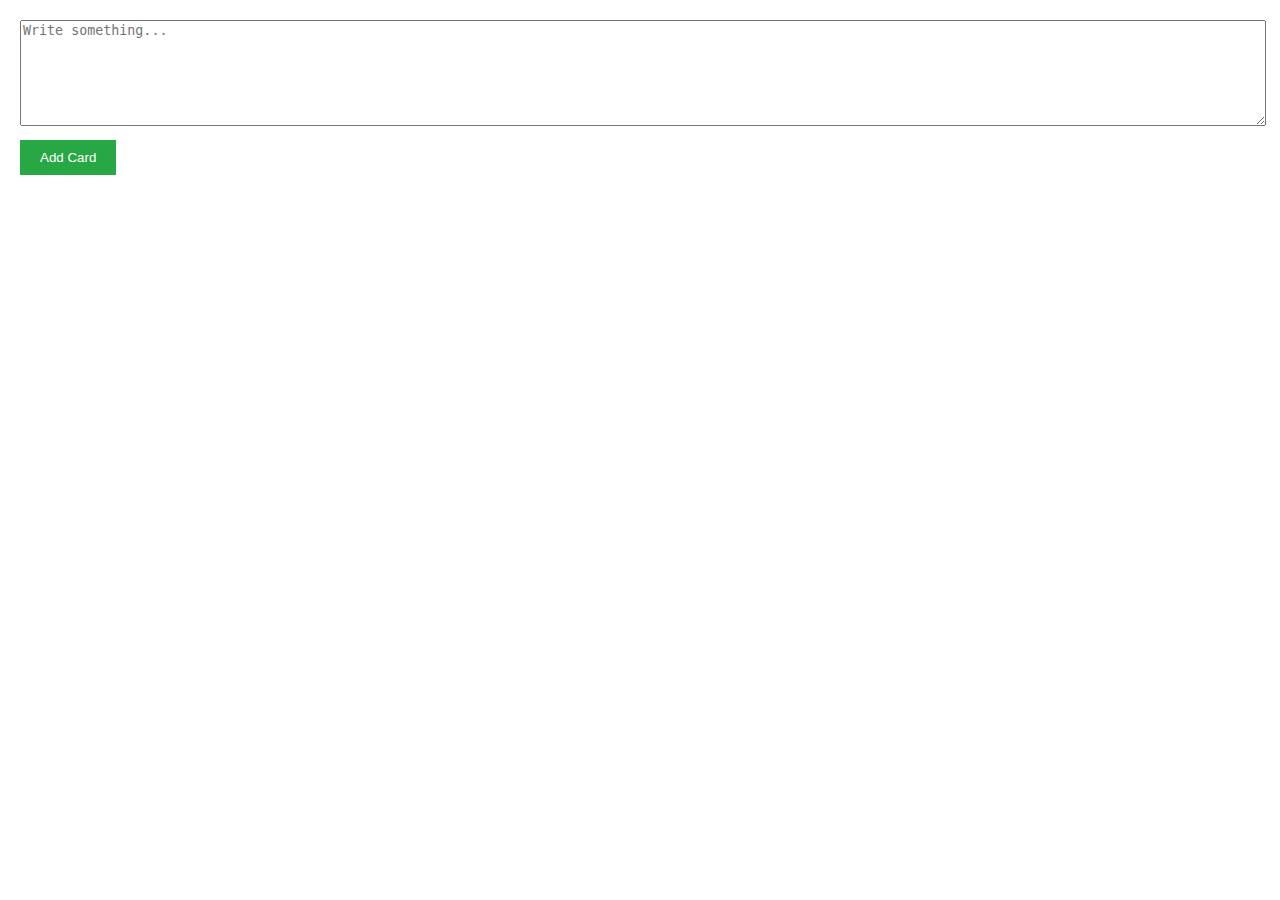
<file: frontend/index.html>
<!DOCTYPE html>
<html lang="en">
<head>
  <meta charset="UTF-8">
  <meta name="viewport" content="width=device-width, initial-scale=1.0">
  <title>Persistent Card Creator</title>
  <link rel="stylesheet" href="style.css">
</head>
<body>
  <textarea id="inputText" placeholder="Write something..."></textarea>
  <button id="addButton">Add Card</button>
  <div class="cards" id="cardsContainer"></div>

  <script src="script.js"></script>
</body>
</html>
</file>
<file: frontend/style.css>
body {
    font-family: Arial, sans-serif;
    margin: 20px;
  }
  textarea {
    width: 100%;
    height: 100px;
    margin-bottom: 10px;
  }
  button {
    display: inline-block;
    padding: 10px 20px;
    background-color: #28a745;
    color: #fff;
    border: none;
    cursor: pointer;
  }
  button:hover {
    background-color: #218838;
  }
  .cards {
    margin-top: 20px;
    display: grid;
    gap: 10px;
  }
  .card {
    padding: 15px;
    background-color: #f8f9fa;
    border: 1px solid #ddd;
    border-radius: 5px;
  }
</file>
